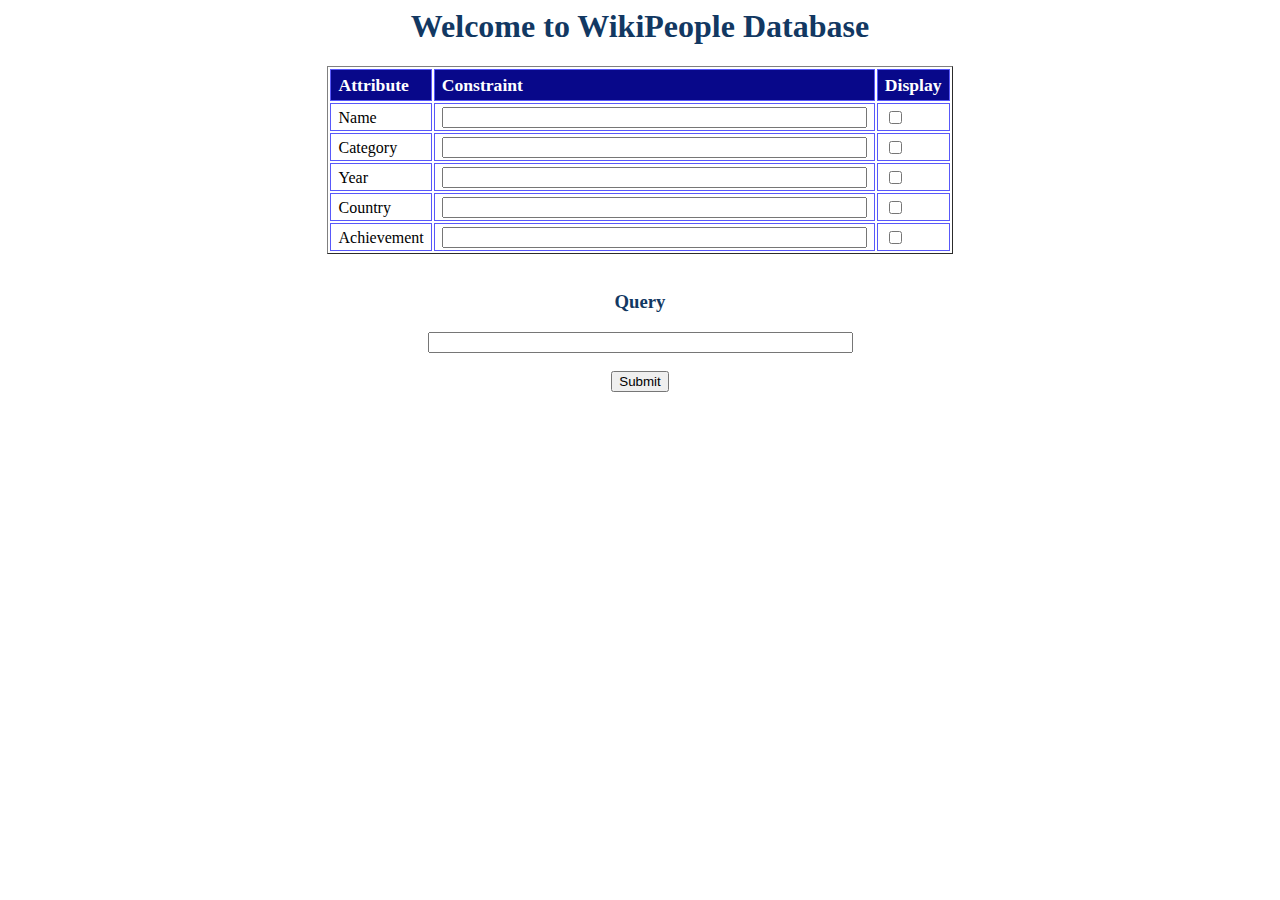
<file: assignment-3/src/index.html>
<html>
<head>
<title>WikiPeopleDatabase</title>
</head>
<body>
  <style>
#wikipeople td, #wikipeople th 
{
font-size:1em;
border:1px solid #5858FA;
padding:3px 7px 2px 7px;
}
#wikipeople th 
{
font-size:1.1em;
text-align:left;
padding-top:5px;
padding-bottom:4px;
background-color:#08088A;
color:#ffffff;
}
#wikipeople tr.alt td 
{
color:#000000;
background-color:#5858FA;
}
</style>
<form action="wikihttp.py" method="post">
<h1 align="center" style="color:#123862">Welcome to WikiPeople Database</h1>
<table id="wikipeople" border="1" align="center">
<tr>
  <th>Attribute</th>
  <th>Constraint</th>
  <th>Display</th>
</tr>
<tr>
  <td>Name</td>
  <td><input type="text" name="name" size="50"></td>
  <td><input type="checkbox" name="displayname"></td>
</tr>
<tr>
  <td>Category</td>
  <td><input type="text" name="category" size="50"></td>
  <td><input type="checkbox" name="displaycategory" ></td>
</tr>
<tr>
  <td>Year</td>
  <td><input type="text" name="year" size="50"></td>
  <td><input type="checkbox" name="displayyear" ></td>
</tr>
<tr>
  <td>Country</td>
  <td><input type="text" name="country" size="50"></td>
  <td><input type="checkbox" name="displaycountry" ></td>
</tr>
<tr>
  <td>Achievement</td>
  <td><input type="text" name="achievement" size="50"></td>
  <td><input type="checkbox" name="displayachievement" ></td>
</tr>
</table>
</br>
<div align="center">
<h3 align="center" style="color:#123862">Query</h3>
<input type="text" name="query" size="50" default="">
</br>
</br>
<input type="submit" name="submit">
</div>
</form>
</body>
</html>
</file>
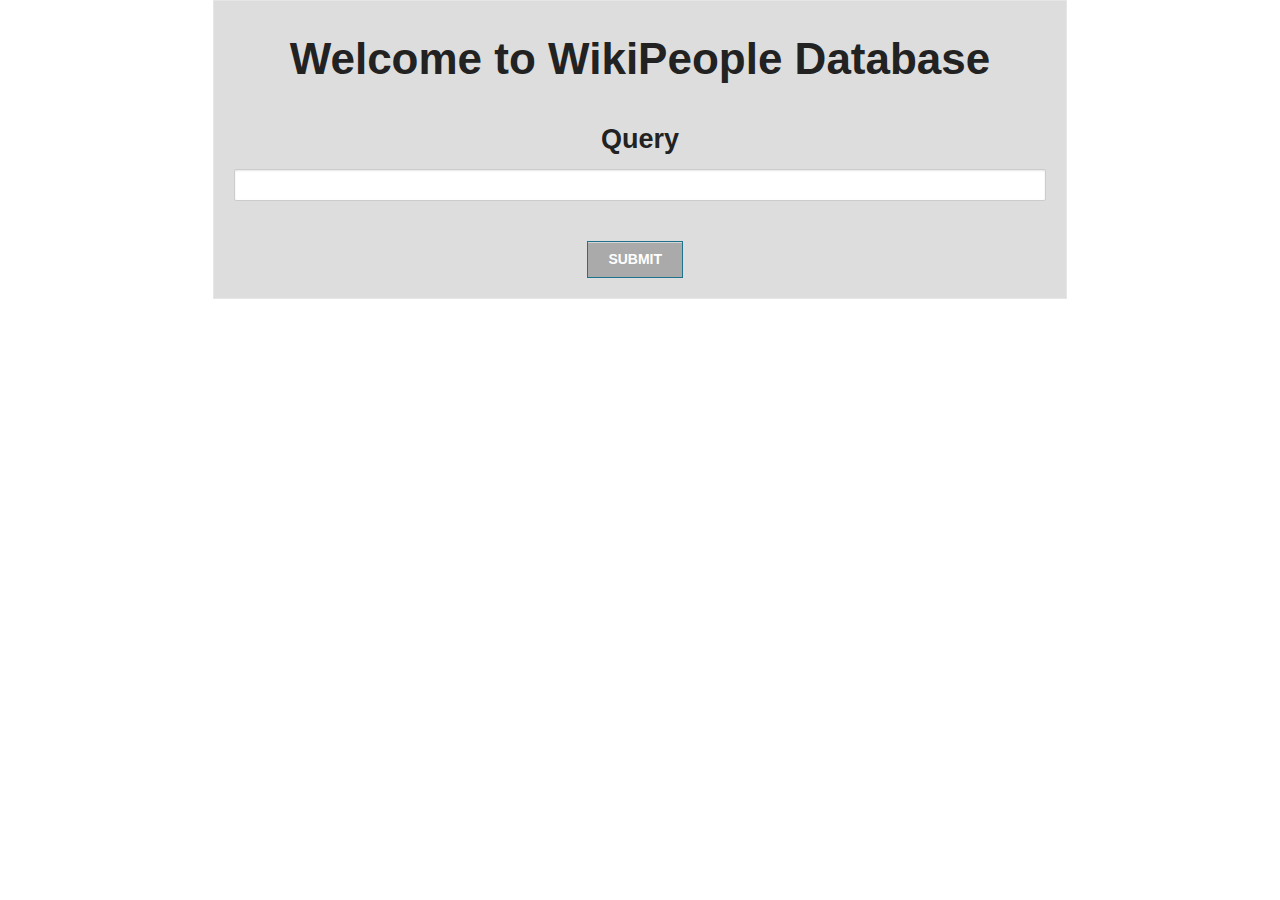
<file: assignment-4/src/index.html>
<html>
<head>
<title>WikiPeopleDatabase</title>
<link rel="stylesheet" type="text/css" href="./foundation.css" />
</head>
<body>
  <!--
  <style>
#wikipeople td, #wikipeople th 
{
font-size:1em;
border:1px solid #5858FA;
padding:3px 7px 2px 7px;
}
#wikipeople th 
{
font-size:1.1em;
text-align:left;
padding-top:5px;`
padding-bottom:4px;
background-color:#08088A;
color:#ffffff;
}
#wikipeople tr.alt td 
{
color:#000000;
background-color:#5858FA;
}
</style>
-->
<div class="panel eight columns centered" >
<form action="wikihttp.py" method="post">

<h1 style="text-align:center;">Welcome to WikiPeople Database</h1>
</br>
<div>
<h3 style="text-align:center; ">Query</h3>
<input type="text" name="query">
</br>
</br>
<div class="two columns centered">
<input type="submit" name="submit" value="SUBMIT" class="button">
</div>
</div>
</form>
</div>
</body>
</html>
</file>
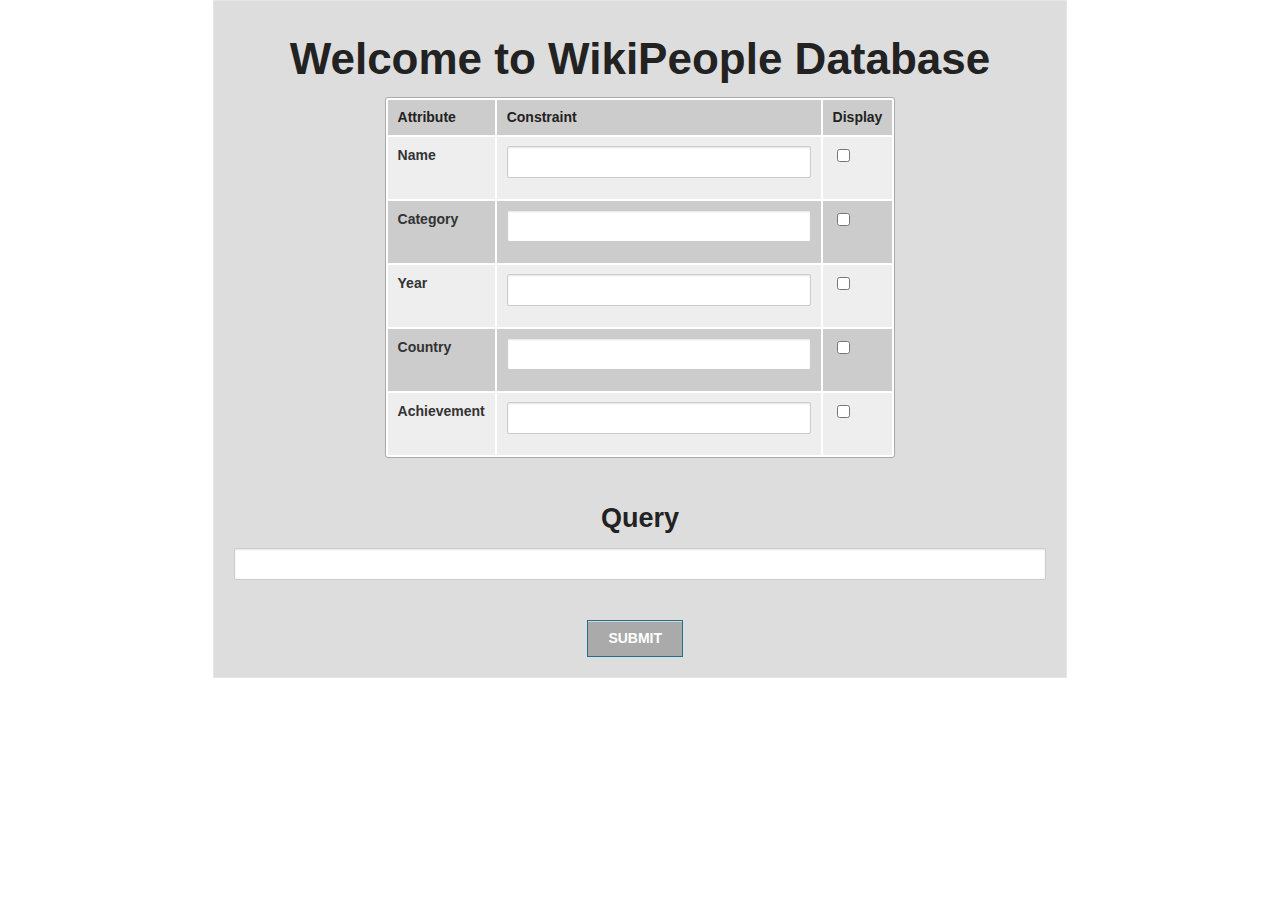
<file: WebCrawler/src/wikihttpserver/index.html>
<html>
<head>
<title>WikiPeopleDatabase</title>
<link rel="stylesheet" type="text/css" href="./foundation.css" />
</head>
<body>
  <!--
  <style>
#wikipeople td, #wikipeople th 
{
font-size:1em;
border:1px solid #5858FA;
padding:3px 7px 2px 7px;
}
#wikipeople th 
{
font-size:1.1em;
text-align:left;
padding-top:5px;`
padding-bottom:4px;
background-color:#08088A;
color:#ffffff;
}
#wikipeople tr.alt td 
{
color:#000000;
background-color:#5858FA;
}
</style>
-->
<div class="panel eight columns centered" >
<form action="wikihttp.py" method="post">

<h1 style="text-align:center;">Welcome to WikiPeople Database</h1>
<div class="eight columns centered">
<table id="wikipeople">
<thead>
  <th>Attribute</th>
  <th>Constraint</th>
  <th>Display</th>
</thead>
<tr>
  <td>Name</td>
  <td><input type="text" name="name" size="50"></td>
  <td><input type="checkbox" name="displayname"></td>
</tr>
<tr>
  <td>Category</td>
  <td><input type="text" name="category" size="50"></td>
  <td><input type="checkbox" name="displaycategory" ></td>
</tr>
<tr>
  <td>Year</td>
  <td><input type="text" name="year" size="50"></td>
  <td><input type="checkbox" name="displayyear" ></td>
</tr>
<tr>
  <td>Country</td>
  <td><input type="text" name="country" size="50"></td>
  <td><input type="checkbox" name="displaycountry" ></td>
</tr>
<tr>
  <td>Achievement</td>
  <td><input type="text" name="achievement" size="50"></td>
  <td><input type="checkbox" name="displayachievement" ></td>
</tr>
</table>
</div>
</br>
<div>
<h3 style="text-align:center; ">Query</h3>
<input type="text" name="query">
</br>
</br>
<div class="two columns centered">
<input type="submit" name="submit" value="SUBMIT" class="button">
</div>
</div>
</form>
</div>
</body>
</html>
</file>
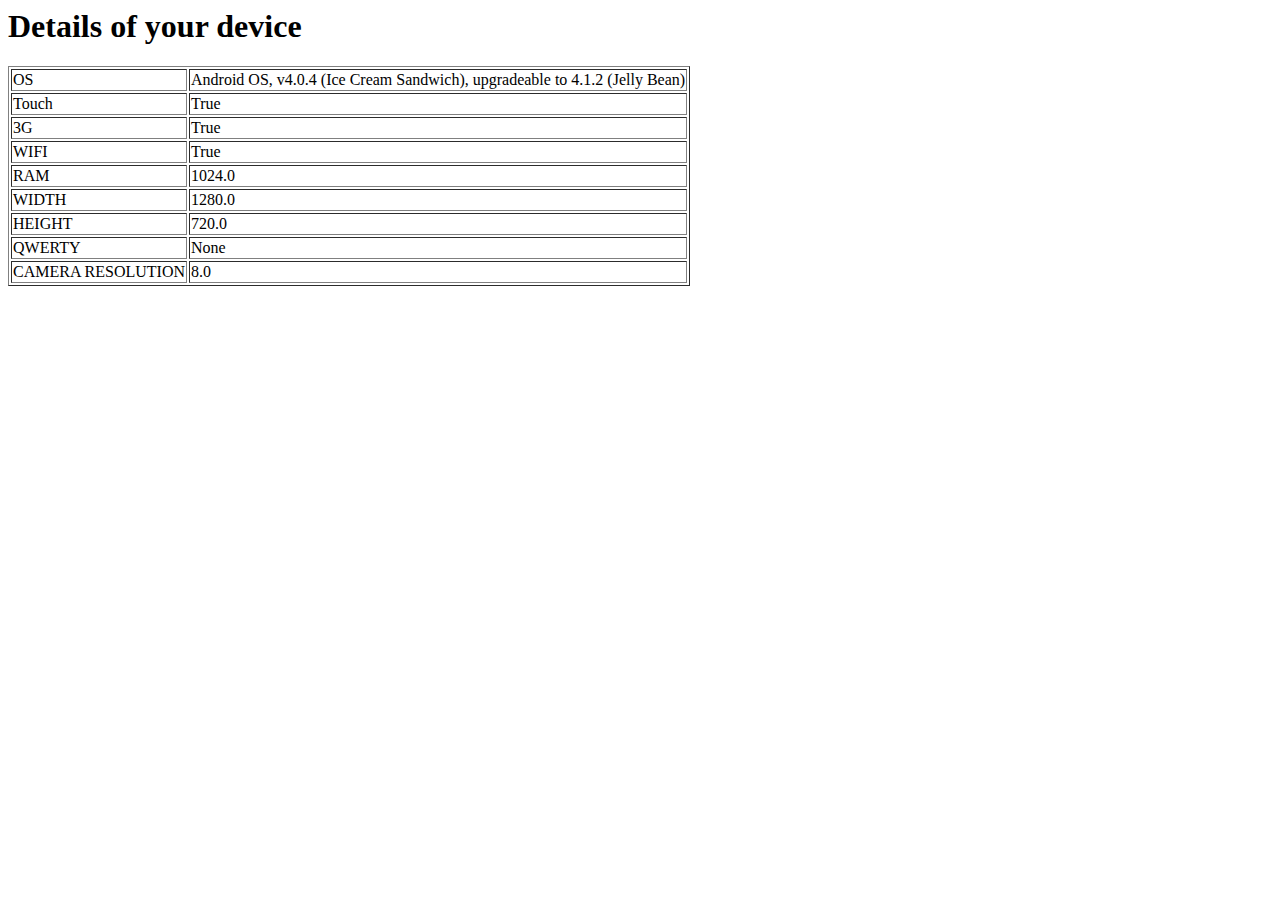
<file: WebCrawler/responsiveop.html>
<html><head><title>Responsive Server</title></head><body><h1>Details of your device</h1><table border="1"><tr><td>OS</td><td>Android OS, v4.0.4 (Ice Cream Sandwich), upgradeable to 4.1.2 (Jelly Bean)</td></tr><tr><td>Touch</td><td>True</td></tr><tr><td>3G</td><td>True</td></tr><tr><td>WIFI</td><td>True</td></tr><tr><td>RAM</td><td>1024.0</td></tr><tr><td>WIDTH</td><td>1280.0</td></tr><tr><td>HEIGHT</td><td>720.0</td></tr><tr><td>QWERTY</td><td>None</td></tr><tr><td>CAMERA RESOLUTION</td><td>8.0</td></tr></table></body></html>
</file>
